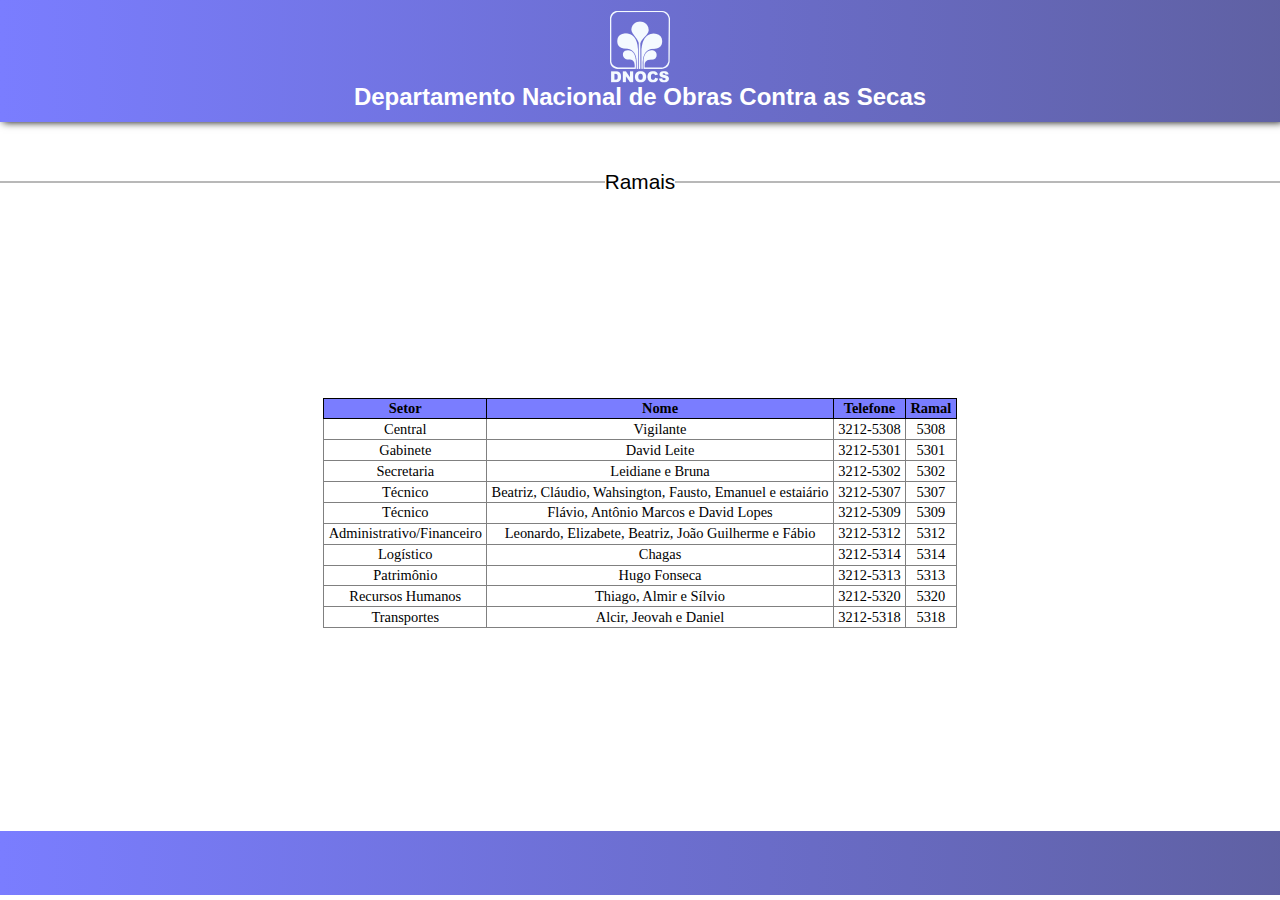
<file: code/ramais.html>
<!DOCTYPE html>
<html lang="pt-br">
<head>
    <meta charset="UTF-8">
    <meta http-equiv="X-UA-Compatible" content="IE=edge">
    <meta name="viewport" content="width=device-width, initial-scale=1.0">
    <link rel="stylesheet" href="css/index.css">
    <link rel="stylesheet" href="css/ramais.css">
    <title>Mural Virtual - Ramais</title>
</head>
<body>
    <header>
        <a href="index.html">
            <img src="imagens/logo.png" alt="Logo do DNOCS">
        </a>
        <h1>Departamento Nacional de Obras Contra as Secas</h1>
    </header>

    <main>
        <h2>Ramais</h2>
        
        <div id="container">

            <table>
                <tr>
                    <th>Setor</th>
                    <th>Nome</th>
                    <th>Telefone</th>
                    <th>Ramal</th>
                </tr>
                <tr>
                    <td>Central</td>
                    <td>Vigilante</td>
                    <td>3212-5308</td>
                    <td>5308</td>
                </tr>
                <tr>
                    <td>Gabinete</td>
                    <td>David Leite</td>
                    <td>3212-5301</td>
                    <td>5301</td>
                </tr>
                <tr>
                    <td>Secretaria</td>
                    <td>Leidiane e Bruna</td>
                    <td>3212-5302</td>
                    <td>5302</td>
                </tr>
                <tr>
                    <td>Técnico</td>
                    <td>Beatriz, Cláudio, Wahsington, Fausto, Emanuel e estaiário</td>
                    <td>3212-5307</td>
                    <td>5307</td>
                </tr>
                <tr>
                    <td>Técnico</td>
                    <td>Flávio, Antônio Marcos e David Lopes</td>
                    <td>3212-5309</td>
                    <td>5309</td>
                </tr>
                <tr>
                    <td>Administrativo/Financeiro</td>
                    <td>Leonardo, Elizabete, Beatriz, João Guilherme e Fábio</td>
                    <td>3212-5312</td>
                    <td>5312</td>
                </tr>
                <tr>
                    <td>Logístico</td>
                    <td>Chagas</td>
                    <td>3212-5314</td>
                    <td>5314</td>
                </tr>
                <tr>
                    <td>Patrimônio</td>
                    <td>Hugo Fonseca</td>
                    <td>3212-5313</td>
                    <td>5313</td>
                </tr>
                <tr>
                    <td>Recursos Humanos</td>
                    <td>Thiago, Almir e Sílvio</td>
                    <td>3212-5320</td>
                    <td>5320</td>
                </tr>
                <tr>
                    <td>Transportes</td>
                    <td>Alcir, Jeovah e Daniel</td>
                    <td>3212-5318</td>
                    <td>5318</td>
                </tr>
            </table>

        </div>
    </main>
    
    <footer>
        <p> </p>
    </footer>

</body>
</html>
</file>
<file: code/css/index.css>
*{
    margin: 0;
    padding: 0;
}
body{
    /*min-height: 100%;*/
    height: 1vh;
}

header{
    background-image: linear-gradient(to right, rgba(122, 125, 255, 1), rgba(30, 32, 126, 0.71)) ;
    padding: 0.7em;
    box-shadow: 0.2em 0 0.5em black;
}
header a{
    display: flex;
    justify-content: center;
}
h1{
    text-align: center;
    color: white;
    font-family: sans-serif;
    font-size: 1.5em;
}
main{
    margin-top: 3em;
}
h2{
    display: flex;
    flex-direction: row;
    text-align: center;
    font-size: 1.3em;
    font-family: Arial, Helvetica, sans-serif;
    font-weight: lighter;
}
h2:before, h2:after{
    content: "";
    flex: 1 1;
    border-bottom: 2px solid #B8B8B8;
    margin: auto;
}
#container{
    display: flex;
    column-gap: 8em;
    row-gap: 2.5em;
    justify-content: center;
    flex-wrap: wrap;
    margin: 7em 5em;
}
main a{
    display: flex;
    flex-wrap: nowrap;
    justify-content: space-between;
    align-items: center;
    text-decoration: none;
    color: black;
    padding: 2em 1em;
    background-color: #EEEEEE;
    min-width: 6cm;
    min-height: 60px;
    border-radius: 1em;
    box-shadow: 2px 2px 8px #6e6e6e;
    width: 5em;
}
p{
    text-align: center;
    display: block;
    width: 8em;
    margin-right: 1em;
}



footer{
    background-image: linear-gradient(to right, rgba(122, 125, 255, 1), rgba(30, 32, 126, 0.71)) ;
    padding: 2em 0;
    min-width: 100%;
    /* position: fixed; */
}



/* Responsividade */
@media (min-width: 810px){
    main a{
        max-width: 10em;
        max-height: 30px;
    }
}
@media (max-width: 810px){
    main a{
        min-width: 10em;
        min-height: 30px;
    }
    a p{
        font-size: 0.8em;
    }
    main a img{
        height: 40px;
        max-width: 3.2em;
    }
    img#gov{
        height: 27px;
    }
    h2{
        font-size: 1em;
    }
    h1{
        font-size: 1em; 
    }
    #container{
        margin: 4em 6em;
    }
}
@media (max-width: 705px){
    header a img{
        height: 50px;
    }
    main a{
        min-width: 10em;
        min-height: 20px;
    }
    #container{
        margin: 4em 4em;
        row-gap: 2em;
        column-gap: 6em;
    }
}
@media (max-width: 610px){
    header a img{
        height: 40px;
    }
    main a{
        min-width: 8em;
        min-height: 20px;
        
    }
    #container{
        margin: 4em 4em;
        row-gap: 2em;
        column-gap: 4em;
    }
    main a img{
        height: 30px;
        max-width: 3.2em;
    }
    img#gov{
        height: 15px;
    }
    img#sougov{
        width: 30px;
    }
    h2{
        font-size: 1em;
    }
    h1{
        font-size: 1em; 
    }
    main a p{
        font-size: 0.6em;
    }

}
@media (max-width: 550px){
    main a{
        min-width: 8em;
        min-height: 20px;
        
    }
    #container{
        margin: 4em 1em;
        row-gap: 1em;
        column-gap: 2em;
    }
}
@media (max-width: 385px){
    main a{
        min-width: 6em;
        min-height: 15px;
        
    }
    #container{
        margin: 4em 1em;
        row-gap: 1em;
        column-gap: 1em;
    }
    main a img{
        height: 25px;
        max-width: 3em;
    }
    img#gov{
        height: 15px;
    }
    main a p{
        font-size: 0.6em;
        margin: 0 -1em;
    }
}
</file>
<file: code/css/ramais.css>
table, th, td{
    border: 0.1em solid gray;
    border-collapse: collapse;
    text-align: center;
}
th, td{
    padding: 0.5em 2em;
}
th{
    background-color: rgba(122, 125, 255, 1);
    border-color: black;
    font-weight: bold;
    text-align: center;
    /* background-image: linear-gradient(to right, rgba(122, 125, 255, 1), rgba(30, 32, 126, 0.71)) ; */
}
table{
    margin: 6em;
    
}
div#container{
    display: flex;
    align-items: center;
    flex-direction: column;
}



/* Responsividade */
@media (min-width: 810px){
    table, th, td{
        padding: 0.1em 0.3em;
        font-size: 0.95em;
    }
}
@media (max-width: 810px){
    table, th, td{
        padding: 0.1em 0.3em;
        font-size: 0.95em;
    }
}
@media (max-width: 705px){
    table, th, td{
        padding: 0.1em 0.3em;
        font-size: 0.95em;
    }
}
@media (max-width: 610px){
    table, th, td{
        padding: 0.1em 0.3em;
        font-size: 0.92em;
    }
}
@media (max-width: 550px){
    table, th, td{
        padding: 0.1em 0.3em;
        font-size: 0.9em;
    }
}
@media (max-width: 385px){
    table, th, td{
        padding: 0.1em 0.3em;
        font-size: 0.8em;
    }
}
</file>
